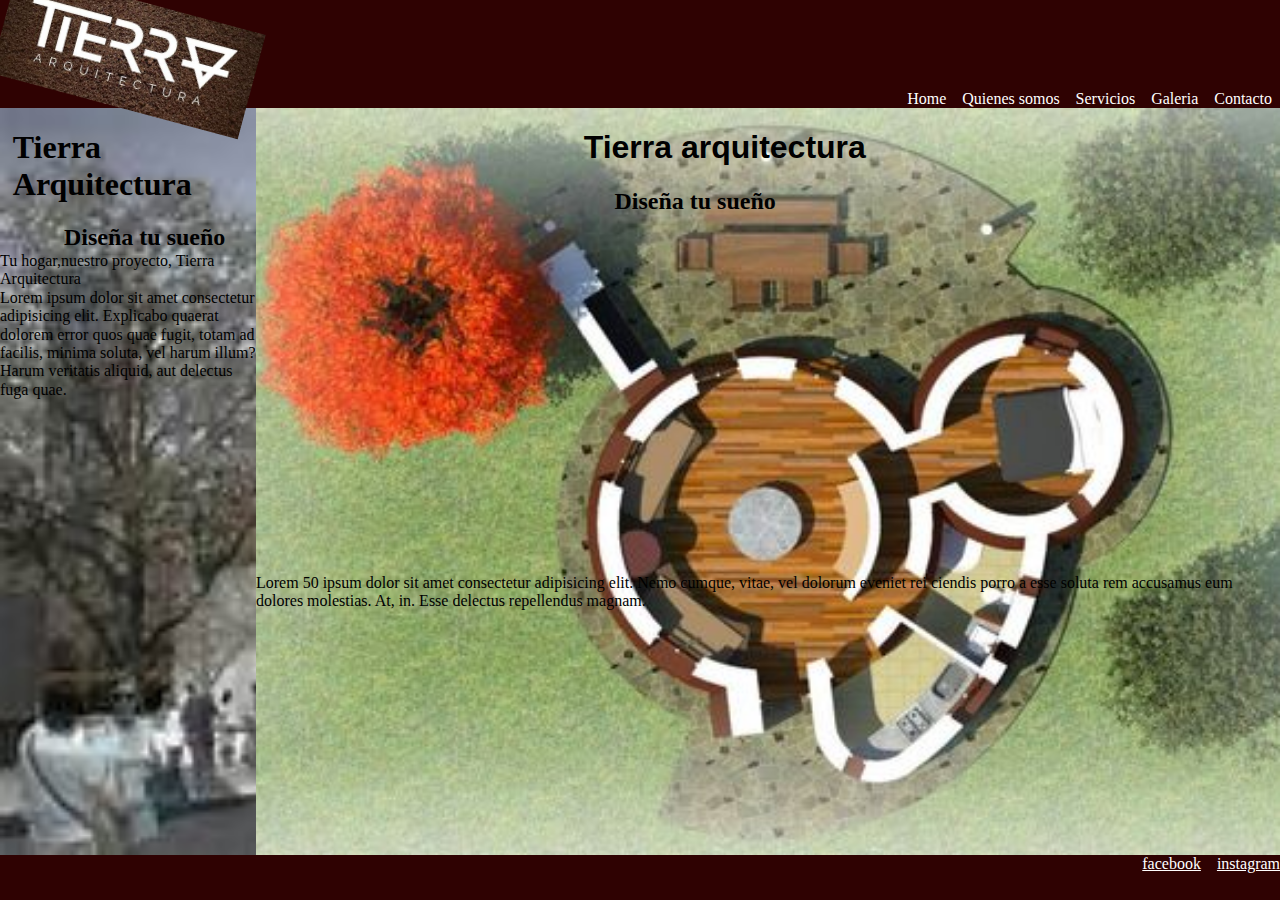
<file: index.html>
<!DOCTYPE html>
<html lang="en">

<head>
    <meta charset="UTF-8">
    <meta http-equiv="X-UA-Compatible" content="IE=edge">
    <meta name="viewport" content="width=device-width, initial-scale=1.0">
    <title>Tierra arquitectura</title>
    <link rel="preconnect" href="https://fonts.googleapis.com">
    <link rel="preconnect" href="https://fonts.gstatic.com" crossorigin>
    <link href="https://fonts.googleapis.com/css2?family=Heebo:wght@300&display=swap" rel="stylesheet">
    <link rel="icon" type="image/x-icon" href="./imagenes/icono.png">
    <link rel="stylesheet" href="./css/normalize.css">
    <link rel="stylesheet" href="./css/style.css">


</head class="head">

<body class="contenedor__padre">
    <header class="header__index">
        <div class="img"></div>
        <nav class="contenedor">
            <ul class="contenedor__ul">
                <li class="contenedor__li">
                    <a href="#" class="contenedor__a active">Home</a>
                </li>

                <li>
                    <a href="./Paginas/quienes-somos.html" class="contenedor__a">Quienes somos</a>
                </li>

                <li>
                    <a href="./Paginas/servicios.html" class="contenedor__a">Servicios</a>
                </li>

                <li>
                    <a href="./Paginas/galeria.html" class="contenedor__a">Galeria</a>
                </li>

                <li>
                    <a href="./Paginas/contacto.html" class="contenedor__a">Contacto</a>
                </li>
            </ul>
        </nav>


    </header>


    <main class="main__index">
        
        <article>
            <h1 class="titulo">Tierra Arquitectura</h1>
            <h2 class="subTitulo">
                <spam class="superTexto">Diseña tu sueño</spam>
            </h2>
            <p class="parrafo">Tu hogar,nuestro proyecto, Tierra Arquitectura </p>
            <p class="parrafo2">Lorem ipsum dolor sit amet consectetur adipisicing elit. Explicabo quaerat dolorem error
                quos quae fugit, totam ad facilis, minima soluta, vel harum illum? Harum veritatis aliquid, aut delectus
                fuga quae.</p>
        </article>
        <div class="img2">
            <h1 class="h1">Tierra arquitectura</h1>
            <h2 class="h2">Diseña tu sueño</h2>
            <p> Lorem 50 ipsum dolor sit amet consectetur adipisicing elit. Nemo cumque, vitae, vel dolorum eveniet rei ciendis porro a esse soluta rem accusamus eum dolores molestias. At, in. Esse delectus repellendus magnam.</p>
        </div>
    </main>

    <footer class="contenedor__footer">
        <div>                   
        <ul>
            <li>
                <a href="https://wwww.facebook.com/tierra arquitectura" target=_blank>facebook</a>

            </li>
            <li>
                <a href="https//wwww.instagram.com/tierra arquitectura" target=_blank>instagram</a>
            </li>
        </ul>
        </div>
    </footer>
</body>

</html>
</file>
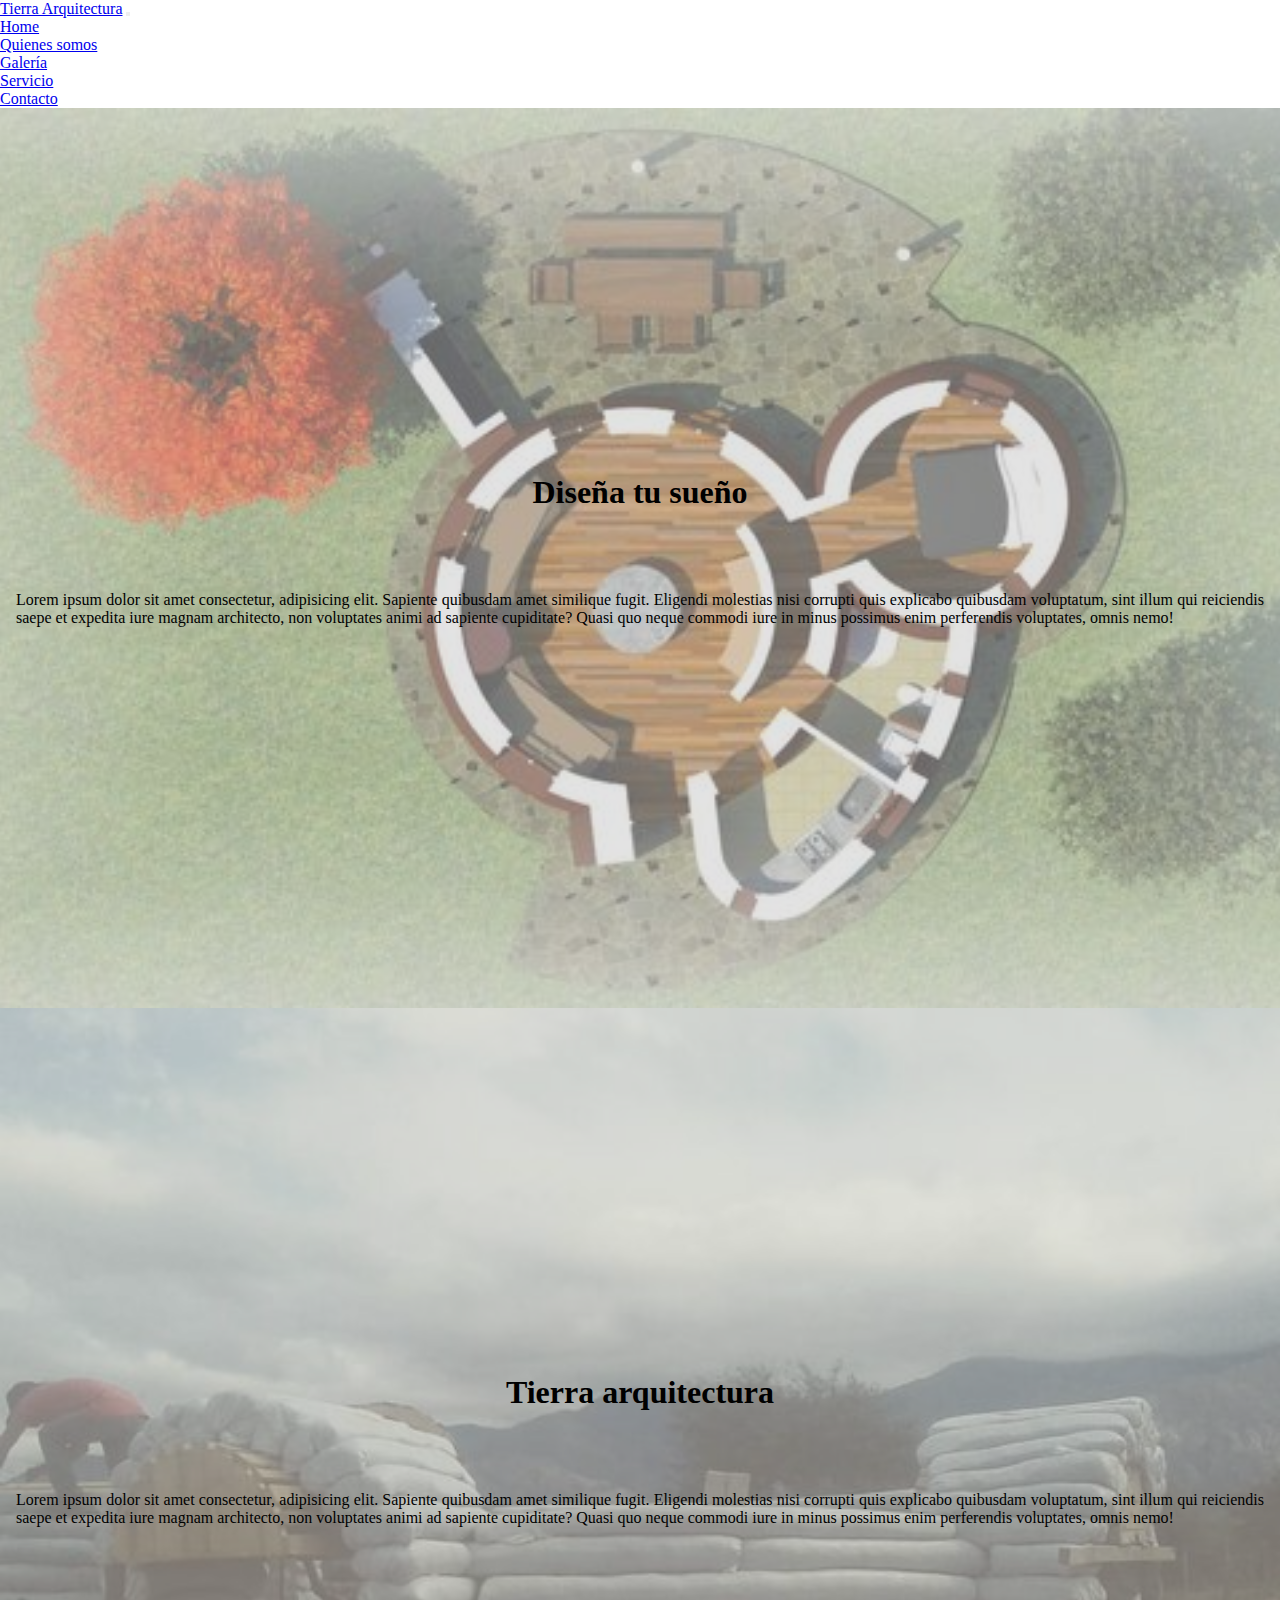
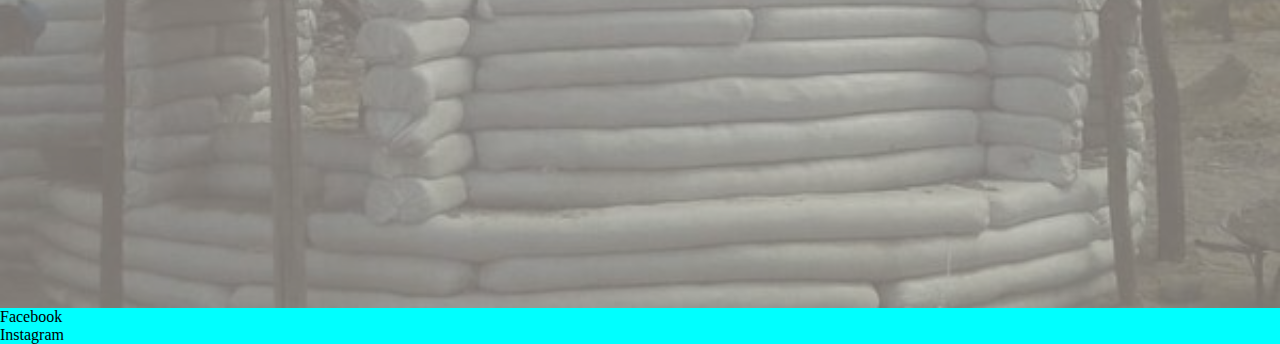
<file: root/index.html>
<!DOCTYPE html>
<html lang="en">
<head>
    <meta charset="UTF-8">
    <meta http-equiv="X-UA-Compatible" content="IE=edge">
    <meta name="viewport" content="width=device-width, initial-scale=1.0">
    <link href="https://cdn.jsdelivr.net/npm/bootstrap@5.1.3/dist/css/bootstrap.min.css" rel="stylesheet" integrity="sha384-1BmE4kWBq78iYhFldvKuhfTAU6auU8tT94WrHftjDbrCEXSU1oBoqyl2QvZ6jIW3" crossorigin="anonymous">
    <link rel="stylesheet" href="./styles/style.css">
    <title>Tierra Aqrquitectura</title>
</head>
<body>
    <header>
        <nav class="navbar navbar-expand-lg navbar-light bg-dark position-fixed container-fluid">
            <div class="container-fluid">
              <a class="navbar-brand text-light" href="#">Tierra Arquitectura</a>
              <button class="navbar-toggler bg-light" type="button" data-bs-toggle="collapse" data-bs-target="#navbarNav" aria-controls="navbarNav" aria-expanded="false" aria-label="Toggle navigation">
                <span class="navbar-toggler-icon"></span>
              </button>
              <div class="collapse navbar-collapse" id="navbarNav">
                <ul class="navbar-nav">
                  <li class="nav-item">
                    <a class="nav-link text-light active" aria-current="page" href="#">Home</a>
                  </li>
                  <li class="nav-item">
                    <a class="nav-link text-light" href="./views/quienes-somos.html">Quienes somos</a>
                  </li>
                  <li class="nav-item">
                    <a class="nav-link text-light" href="./views/galeria.html">Galería</a>
                  </li>
                  <li class="nav-item">
                    <a class="nav-link text-light" href="./views/servicios.html">Servicio</a>
                  </li>
                  <li class="nav-item">
                    <a class="nav-link text-light" href="./views/contacto.html">Contacto</a>
                  </li>
                </ul>
              </div>
            </div>
          </nav>
    </header>
    <main class="main container-fluid d-flex flex-row-reverse">
        <section class="main__section">
          <div class="blur">
            <h1>Diseña tu sueño</h1>
            <p>Lorem ipsum dolor sit amet consectetur, adipisicing elit. Sapiente quibusdam amet similique fugit. Eligendi molestias nisi corrupti quis explicabo quibusdam voluptatum, sint illum qui reiciendis saepe et expedita iure magnam architecto, non voluptates animi ad sapiente cupiditate? Quasi quo neque commodi iure in minus possimus enim perferendis voluptates, omnis nemo!</p>
          </div>            
        </section>
        <aside class="main__aside container-md">
          <div class="blur">
            <h1>Tierra arquitectura</h1>
            <p>Lorem ipsum dolor sit amet consectetur, adipisicing elit. Sapiente quibusdam amet similique fugit. Eligendi molestias nisi corrupti quis explicabo quibusdam voluptatum, sint illum qui reiciendis saepe et expedita iure magnam architecto, non voluptates animi ad sapiente cupiditate? Quasi quo neque commodi iure in minus possimus enim perferendis voluptates, omnis nemo!</p>
          </div>
        </aside>
    </main>
    <footer class="container-fluid fixed-bottom d-flex justify-content-end bg-dark text-light">
        <ul class="footer__ul d-flex justify-content-end align-items-center">
            <li>Facebook</li>
            <li>Instagram</li>
        </ul>
    </footer>
    <script src="https://cdn.jsdelivr.net/npm/bootstrap@5.1.3/dist/js/bootstrap.bundle.min.js" integrity="sha384-ka7Sk0Gln4gmtz2MlQnikT1wXgYsOg+OMhuP+IlRH9sENBO0LRn5q+8nbTov4+1p" crossorigin="anonymous"></script>
</body>
</html>
</file>
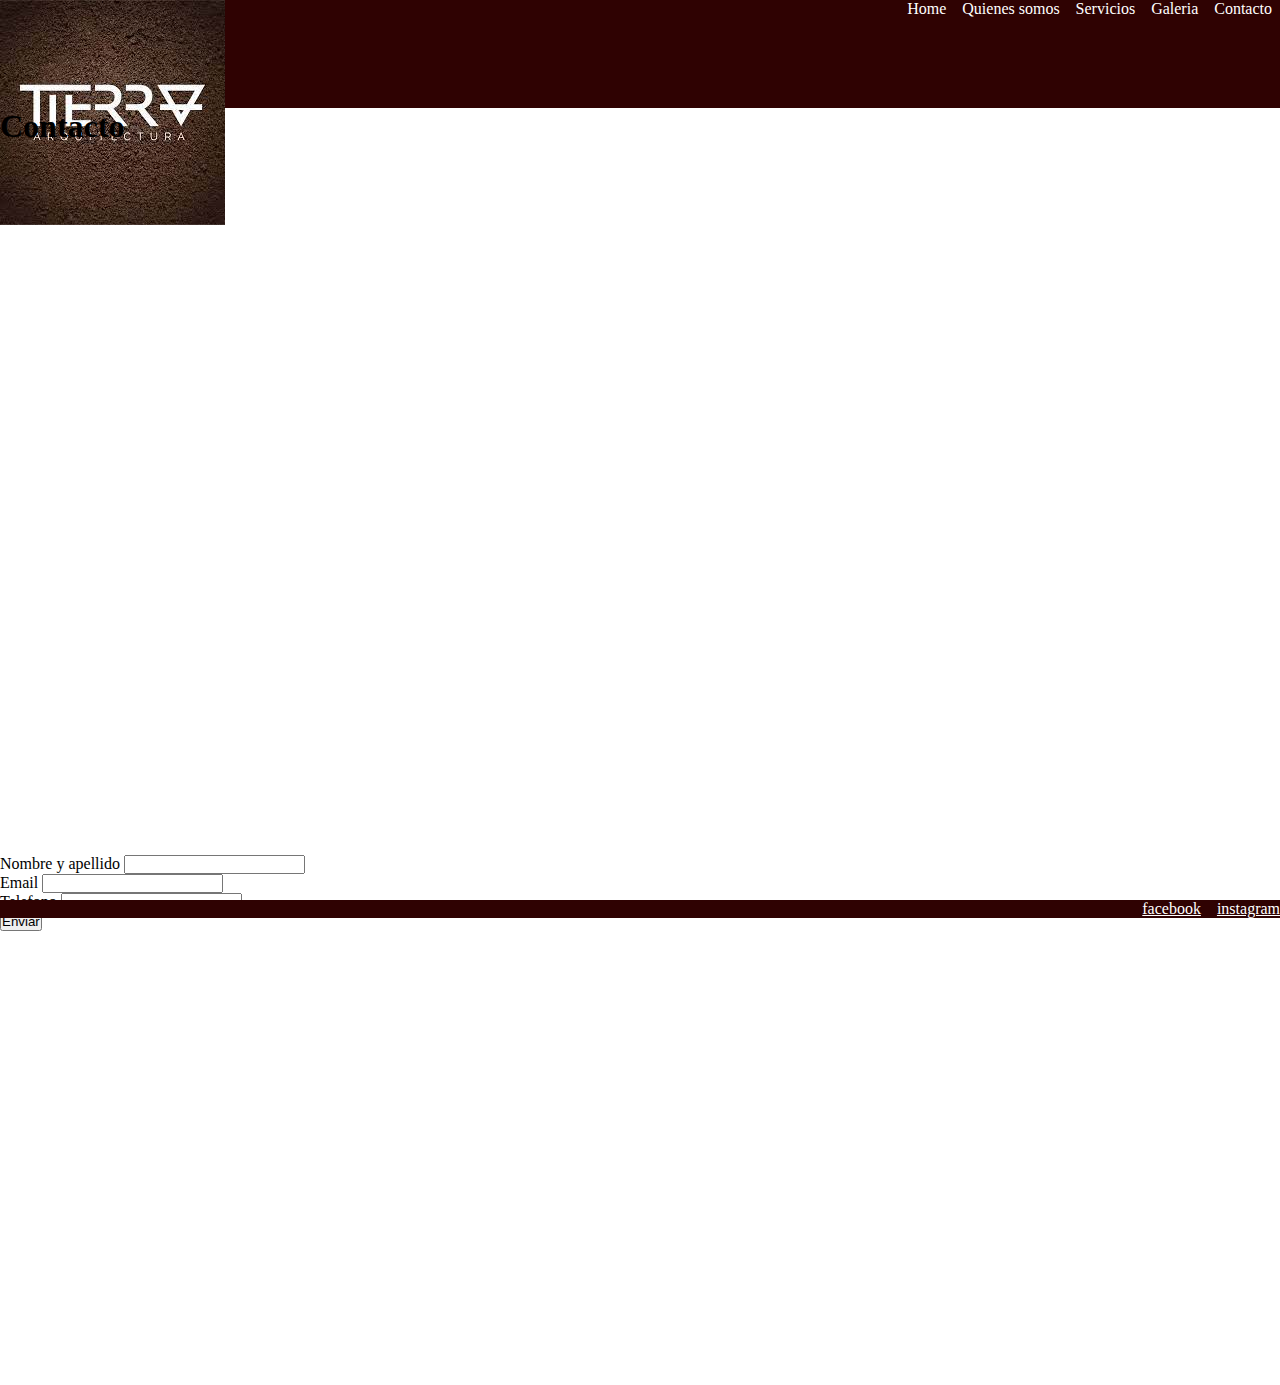
<file: Paginas/contacto.html>
<!DOCTYPE html>
<html lang="en">
<head>
    <meta charset="UTF-8">
    <meta http-equiv="X-UA-Compatible" content="IE=edge">
    <meta name="viewport" content="width=device-width, initial-scale=1.0">
    <title>Contacto</title>
    <link rel="icon" type="image/x-icon" href="../imagenes/icono.png">
    <link rel="stylesheet" href="../css/style.css">



</head class="head">
<body>
    <header class="header__index" >
        <img src="../imagenes/imagen tierra arquitectura.jfif" alt="logo de la empresa" class="logo" >
        <div class="contenedor__nav">
            <nav  class="contenedor">
                <ul class="contenedor__ul"> 
                    <li class="contenedor__li">
                        <a href="../index.html"class="contenedor__a active">Home</a> 
                    </li>
    
                    <li>       
                        <a href="quienes-somos.html"class="contenedor__a">Quienes somos</a> 
                    </li>
    
                    <li> 
                        <a href="servicios.html"class="contenedor__a">Servicios</a> 
                    </li>
    
                    <li>
                        <a href="galeria.html"class="contenedor__a">Galeria</a>
                    </li>
    
                    <li>   
                        <a href="#"class="contenedor__a">Contacto</a> 
                    </li>
                </ul>
            </nav>     
        </div>
        
    </header>
    </header>
    <h1>Contacto</h1>
    <main>
<form><div>
<label for="Nombre y apellido">Nombre y apellido</label>
    <input type="text" name="Nombre y apellido"></div>
    
    <div>
    <label for="email">Email</label>
    <input type="email"name="email"></div>
    <div><label for="Telefono">Telefono</label>
    <input type="Phone"name=Telefono></div>
    <div><button>Enviar</button></div>
</form>
<iframe src="https://www.google.com/maps/embed?pb=!1m18!1m12!1m3!1d17995.05442985715!2d12.46485047380371!3d55.68234952921112!2m3!1f0!2f0!3f0!3m2!1i1024!2i768!4f13.1!3m3!1m2!1s0x46525141c2fd70d1%3A0xca8920ffc35da295!2sBirkmosevej%2036%2C%202610%20R%C3%B8dovre!5e0!3m2!1ses!2sdk!4v1648150166285!5m2!1ses!2sdk" width="600" height="450" style="border:0;" allowfullscreen="" loading="lazy" referrerpolicy="no-referrer-when-downgrade"></iframe>
    </main>
    <footer class="contenedor__footer">
        <ul>
            <li>
                <a href="https://wwww.facebook.com/tierra arquitectura"target=_blank>facebook</a>
            </li>
            <li>
                <a href="https//wwww.instagram.com/tierra arquitectura"target=_blank>instagram</a>
            </li>
        </ul>
    </footer>
</body>

</html>
</file>
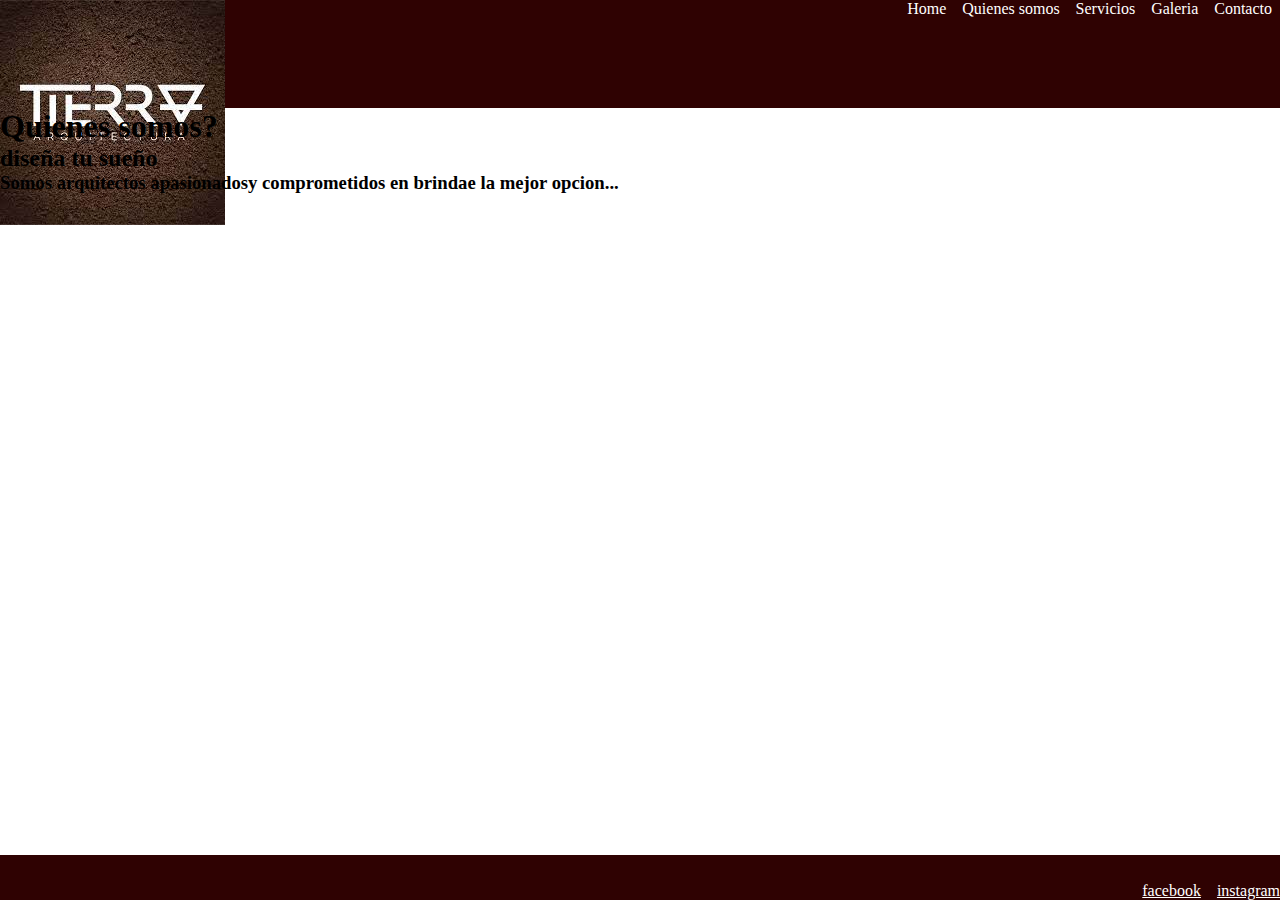
<file: Paginas/quienes-somos.html>
<!DOCTYPE html>
<html lang="en">
<head>
    <meta charset="UTF-8">
    <meta http-equiv="X-UA-Compatible" content="IE=edge">
    <meta name="viewport" content="width=device-width, initial-scale=1.0">
    <title>quienes somos</title>
    <link rel="icon" type="image/x-icon" href="../imagenes/icono.png">
    <link rel="stylesheet" href="../css/style.css">
    



</head>
<body>
    <header class="header__index" >
        <img src="../imagenes/imagen tierra arquitectura.jfif" alt="logo de la empresa" class="logo" >
        <div class="contenedor__nav">
            <nav  class="contenedor">
                <ul class="contenedor__ul"> 
                    <li class="contenedor__li">
                        <a href="../index.html"class="contenedor__a active">Home</a> 
                    </li>
    
                    <li>       
                        <a href="#"class="contenedor__a">Quienes somos</a> 
                    </li>
    
                    <li> 
                        <a href="servicios.html"class="contenedor__a">Servicios</a> 
                    </li>
    
                    <li>
                        <a href="galeria.html"class="contenedor__a">Galeria</a>
                    </li>
    
                    <li>   
                        <a href="contacto.html"class="contenedor__a">Contacto</a> 
                    </li>
                </ul>
            </nav>     
        </div>
        
    </header>
    <main>
<h1>Quienes somos?</h1>    
<h2>diseña tu sueño</h2>
<h3>Somos arquitectos apasionadosy comprometidos en brindae la mejor opcion...</h3></main>
<footer class="contenedor__footer">
    <ul>
        <li>
            <a href="https://wwww.facebook.com/tierra arquitectura"target=_blank>facebook</a>
        </li>
        <li>
            <a href="https//wwww.instagram.com/tierra arquitectura"target=_blank>instagram</a>
        </li>
    </ul>
</footer>
</body>

</html>
</file>
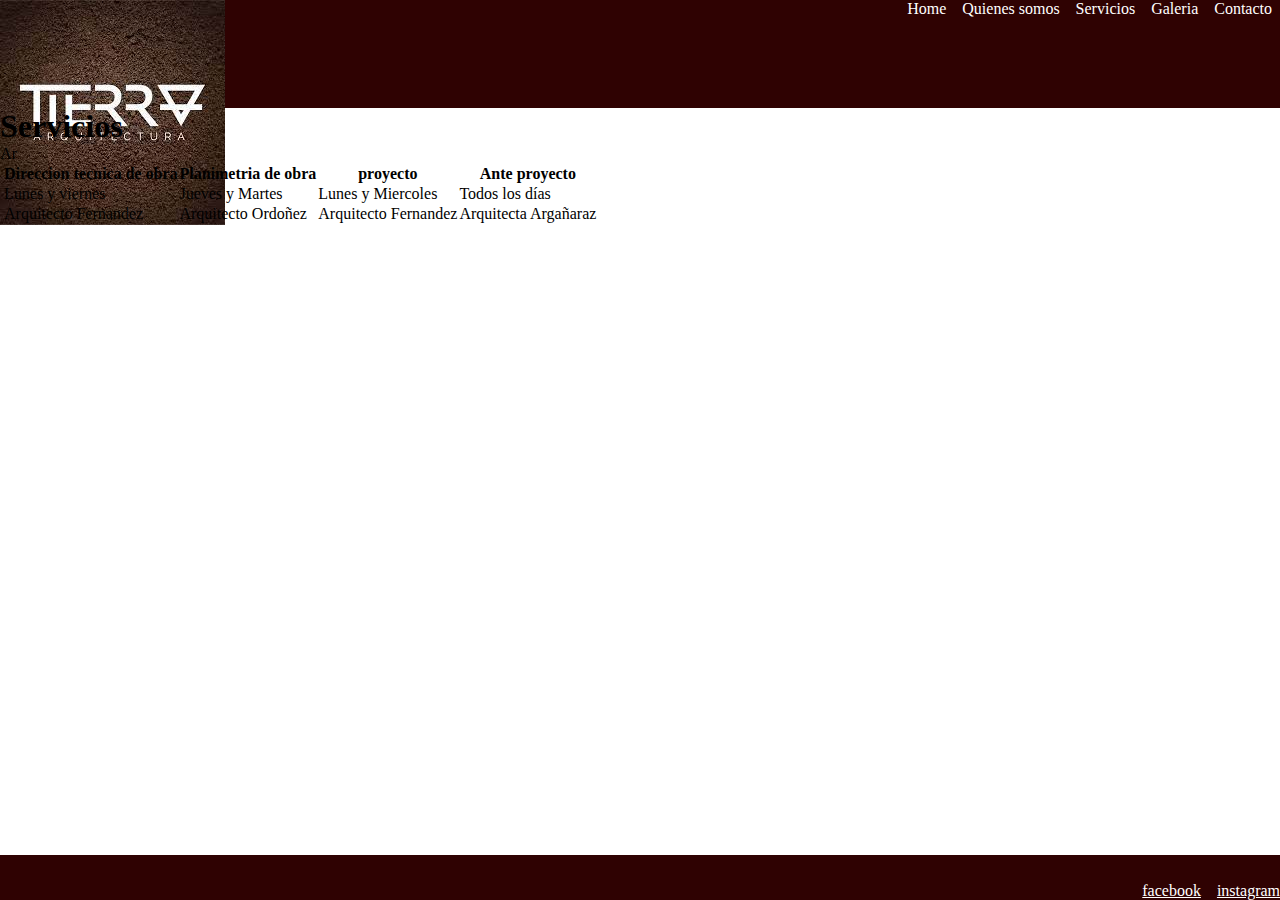
<file: Paginas/servicios.html>
<!DOCTYPE html>
<html lang="en">
<head>
    <meta charset="UTF-8">
    <meta http-equiv="X-UA-Compatible" content="IE=edge">
    <meta name="viewport" content="width=device-width, initial-scale=1.0">
    <title>Servicios</title>
    <link rel="icon" type="image/x-icon" href="../imagenes/icono.png">
    <link rel="stylesheet" href="../css/style.css">



</head class="head">
<body>
    <header class="header__index" >
        <img src="../imagenes/imagen tierra arquitectura.jfif" alt="logo de la empresa" class="logo" >
        <div class="contenedor__nav">
            <nav  class="contenedor">
                <ul class="contenedor__ul"> 
                    <li class="contenedor__li">
                        <a href="../index.html"class="contenedor__a">Home</a> 
                    </li>
    
                    <li>       
                        <a href="quienes-somos.html"class="contenedor__a">Quienes somos</a> 
                    </li>
    
                    <li> 
                        <a href="#"class="contenedor__a">Servicios</a> 
                    </li>
    
                    <li>
                        <a href="galeria.html"class="contenedor__a">Galeria</a>
                    </li>
    
                    <li>   
                        <a href="contacto.html"class="contenedor__a">Contacto</a> 
                    </li>
                </ul>
            </nav>     
        </div>
        
    </header>
    <main>
        <h1>Servicios</h1>
<table>
<tr>
    <th>    </th>
    <th>Direccion tecnica de obra</th>
    <th>Planimetria de obra</th>
    <th>proyecto</th>
    <th>Ante proyecto</th>
</tr>
    <td></td>
    <td>Lunes y viernes</td>
    <td>Jueves y Martes</td>
    <td>Lunes y Miercoles</td>
    <td>Todos los días</td>
<tr>
    <td></td>
    <td>Arquitecto Fernandez</td>
    <td>Arquitecto Ordoñez</td>
    <td>Arquitecto Fernandez</td>Ar
    <td>Arquitecta Argañaraz</td>
</tr>

</table>

    </main>
    <footer class="contenedor__footer">
        <ul>
            <li>
                <a href="https://wwww.facebook.com/tierra arquitectura"target=_blank>facebook</a>
            </li>
            <li>
                <a href="https//wwww.instagram.com/tierra arquitectura"target=_blank>instagram</a>
            </li>
        </ul>
    </footer>
</body>

</html>
</file>
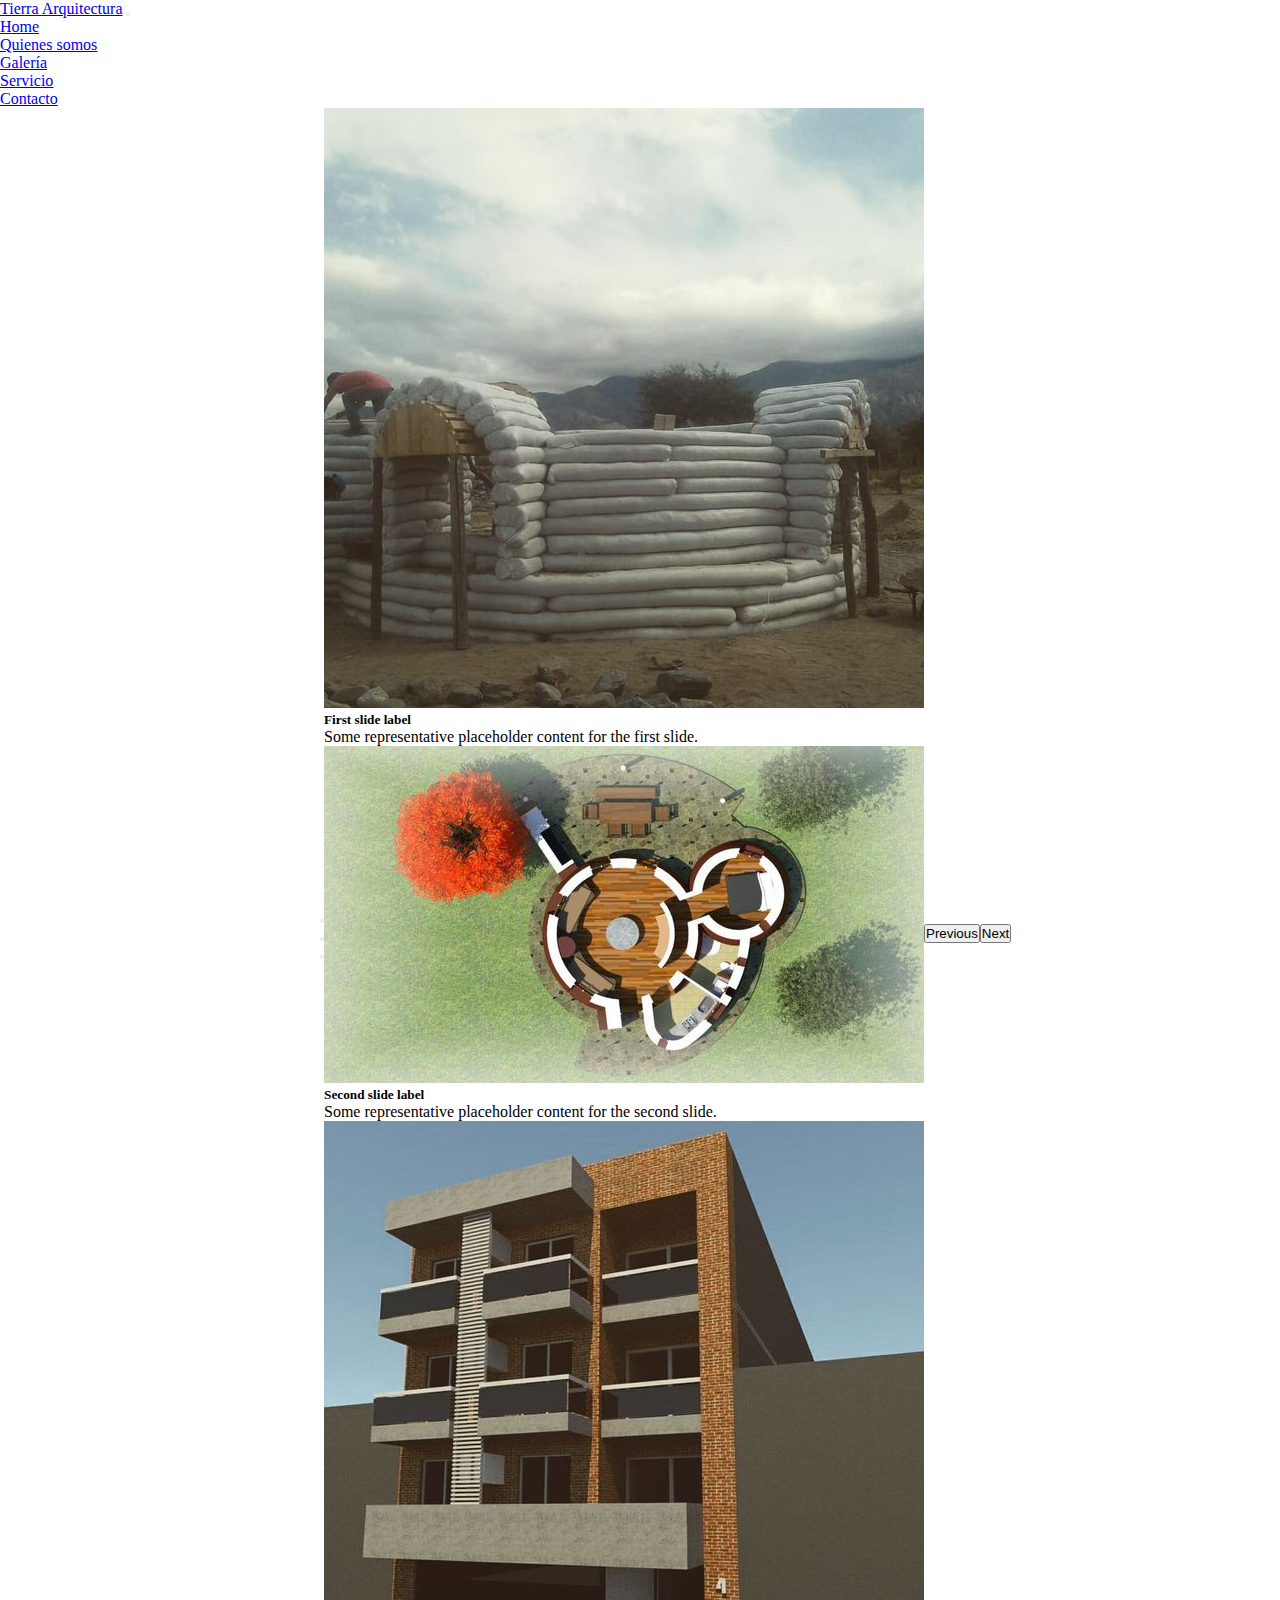
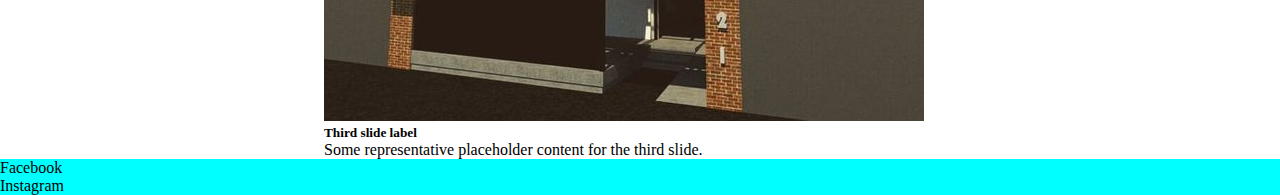
<file: root/views/galeria.html>
<!DOCTYPE html>
<html lang="en">
<head>
    <meta charset="UTF-8">
    <meta http-equiv="X-UA-Compatible" content="IE=edge">
    <meta name="viewport" content="width=device-width, initial-scale=1.0">
    <link href="https://cdn.jsdelivr.net/npm/bootstrap@5.1.3/dist/css/bootstrap.min.css" rel="stylesheet" integrity="sha384-1BmE4kWBq78iYhFldvKuhfTAU6auU8tT94WrHftjDbrCEXSU1oBoqyl2QvZ6jIW3" crossorigin="anonymous">
    <link rel="stylesheet" href="../styles/style.css">
    <title>Tierra Aqrquitectura</title>
</head>
<body>
    <header>
        <nav class="navbar navbar-expand-lg navbar-light bg-dark position-fixed container-fluid">
            <div class="container-fluid">
              <a class="navbar-brand text-light" href="../index.html">Tierra Arquitectura</a>
              <button class="navbar-toggler bg-light" type="button" data-bs-toggle="collapse" data-bs-target="#navbarNav" aria-controls="navbarNav" aria-expanded="false" aria-label="Toggle navigation">
                <span class="navbar-toggler-icon"></span>
              </button>
              <div class="collapse navbar-collapse" id="navbarNav">
                <ul class="navbar-nav">
                  <li class="nav-item">
                    <a class="nav-link text-light" aria-current="page" href="../index.html">Home</a>
                  </li>
                  <li class="nav-item">
                    <a class="nav-link text-light" href="./quienes-somos.html">Quienes somos</a>
                  </li>
                  <li class="nav-item">
                    <a class="nav-link text-light active" href="#">Galería</a>
                  </li>
                  <li class="nav-item">
                    <a class="nav-link text-light" href="./servicios.html">Servicio</a>
                  </li>
                  <li class="nav-item">
                    <a class="nav-link text-light" href="./contacto.html">Contacto</a>
                  </li>
                </ul>
              </div>
            </div>
          </nav>
    </header>
    <main class="main__gallery container-fluid bg-dark">
      <div id="carouselExampleCaptions" class="carousel" data-bs-ride="carousel">
        <div class="carousel-indicators">
          <button type="button" data-bs-target="#carouselExampleCaptions" data-bs-slide-to="0" class="active" aria-current="true" aria-label="Slide 1"></button>
          <button type="button" data-bs-target="#carouselExampleCaptions" data-bs-slide-to="1" aria-label="Slide 2"></button>
          <button type="button" data-bs-target="#carouselExampleCaptions" data-bs-slide-to="2" aria-label="Slide 3"></button>
        </div>
        <div class="carousel-inner">
          <div class="carousel-item active">
            <img src="../imagenes/imagen 3.jpg" class="d-block" alt="...">
            <div class="carousel-caption d-none d-md-block">
              <h5>First slide label</h5>
              <p>Some representative placeholder content for the first slide.</p>
            </div>
          </div>
          <div class="carousel-item">
            <img src="../imagenes/imagen 4.jpg" class="d-block" alt="...">
            <div class="carousel-caption d-none d-md-block">
              <h5>Second slide label</h5>
              <p>Some representative placeholder content for the second slide.</p>
            </div>
          </div>
          <div class="carousel-item">
            <img src="../imagenes/imagen 5.jpg" class="d-block" alt="...">
            <div class="carousel-caption d-none d-md-block">
              <h5>Third slide label</h5>
              <p>Some representative placeholder content for the third slide.</p>
            </div>
          </div>
        </div>
        <button class="carousel-control-prev" type="button" data-bs-target="#carouselExampleCaptions" data-bs-slide="prev">
          <span class="carousel-control-prev-icon" aria-hidden="true"></span>
          <span class="visually-hidden">Previous</span>
        </button>
        <button class="carousel-control-next" type="button" data-bs-target="#carouselExampleCaptions" data-bs-slide="next">
          <span class="carousel-control-next-icon" aria-hidden="true"></span>
          <span class="visually-hidden">Next</span>
        </button>
      </div>
    </main>
    <footer class="container-fluid fixed-bottom d-flex justify-content-end bg-dark text-light">
      <ul class="footer__ul d-flex justify-content-end align-items-center">
          <li>Facebook</li>
          <li>Instagram</li>
      </ul>
  </footer>
    <script src="https://cdn.jsdelivr.net/npm/bootstrap@5.1.3/dist/js/bootstrap.bundle.min.js" integrity="sha384-ka7Sk0Gln4gmtz2MlQnikT1wXgYsOg+OMhuP+IlRH9sENBO0LRn5q+8nbTov4+1p" crossorigin="anonymous"></script>
</body>
</html>
</file>
<file: css/style.css>
/* Google fonts:
font-family: 'Heebo', sans-serif;*/
* {
    margin: 0;
    padding: 0;
    box-sizing: border-box;
}

body {
    display: grid;
    grid-template-columns: 1fr;
    grid-template-rows: 12vh 83vh 5vh;
    height: 100%;
    width: 100%;
}

header {
    display: grid;
    grid-template-columns: 2fr 8fr;
    background-color: rgb(47, 2, 2);
}

header .img {
    background-image: url(../imagenes/imagen\ 7\ tierra\ logo.jpg);
    background-size: cover;
    background-position: center;
    transform:rotate(15deg)
    
}

header nav ul {
    display: flex;
    background-color: rgb(47, 2, 2);
    list-style: none;
    justify-content: end;
    align-items: flex-end;
    height: 100%;
}

header nav ul li a {
    text-decoration: none;
    color: white;
    margin: 0.5em;
}

/* Main */
.main__index {
    display: grid;
    grid-template-columns: 2fr 8fr;
    background-image: url(..//imagenes/grid\ 2.jfif);
    background-repeat: no-repeat;
    background-size: cover;



}

main .img2 {
    background-image: url(..//imagenes/imagen\ 4.jpg);
    background-size: cover;
    background-position: center;


}

main .img2 p {
    font-family: cursive;
    margin-top: 35%;

}

main article h1 {
    justify-content: center;
    align-items: center;
    margin-left: 5%;

}

main article h2 {
    margin-left: 25%;
}

main div h1 {
    align-items: center;
    font-family: 'Trebuchet MS', 'Lucida Sans Unicode', 'Lucida Grande', 'Lucida Sans', Arial, sans-serif;
    margin-left: 32%;
}

main div h2 {
    margin-left: 35%;
}




footer {
    display: grid;
    grid-template-columns: 1fr;
    grid-template-rows: 1fr;
    background-color: rgb(47, 2, 2);
    bottom: 0;

}

footer ul {
    display: flex;
    justify-content: flex-end;
    list-style: none;
    align-items: flex-end;


}

footer ul li a {
    display: inline;
    color: white;
    margin-left: 1em;
}

/* Galeria */
.main__galeria {
    background-color: rgba(47,2,2);
    display: grid;
    grid-template-columns: 1fr 3fr 1fr;
    grid-template-rows: 1fr 1fr;
    gap: 5px;


}

.h1__galeria {
    display: flex;
    justify-content: center;
    animation: galeria 10s infinite;
    background-position: center;
    background-size: cover;
    background-image: url(../imagenes/imagen\ 8.jpg);

}

@keyframes galeria {
    0% {
        background-image: url(../imagenes/imagen\ 3.jpg);
    }

    25% {
        background-image: url(../imagenes/imagen\ 4.jpg);
    }

    50% {
        background-image: url(../imagenes/imagen\ 5.jpg);
    }

    75% {
        background-image: url(../imagenes/imagen\ 6.jpg);
    }
}

.h1__galeria h1 {
    color: white;


}

.imagen1 {
    background-image: url(../imagenes/imagen\ 3.jpg);
    background-position: center;
    background-size: cover;
}

.imagen2 {
    background-image: url(../imagenes/imagen\ 4.jpg);
    background-position: center;
    background-size: cover;
}

.imagen3 {
    background-image: url(../imagenes/imagen\ 5.jpg);
    background-position: center;
    background-size: cover;
}

.imagen4 {
    background-image: url(../imagenes/imagen\ 6.jpg);
    background-position: center;
    background-size: cover;
}

.imagen5 {
    background-image: url(../imagenes/imagen\ 8.jpg);
    background-position: center;
    background-size: cover;
}
@media screen and (max-width:670px) {
    .main__galeria{
        grid-template-columns:1fr 1fr;
        grid-template-rows:repeat(4,1fr)
    }
    .h1__galeria{
        order:1;
        grid-column-start: 1;
        grid-column-end: 3;
    }
   .imagen1{
       order:2;
}
    .imagen2{
        order: 3;
    }
    .imagen3{
        order: 4;
        grid-column-start: 1;
        grid-column-end: 3;
    }
    .imagen4{
        order: 5;
    }
    .imagen5{
        order: 6;
    }

    
}

/* MEDIA */
@media screen and (max-width:500px) {
    header {
        grid-template-columns: 1fr;
        grid-template-rows: 5fr 1fr;
    }

    header .img {
        width: 65%;
        justify-self: center;
    }

    header nav ul {
        justify-content: center;
        font-size: 00.8em;
    }

    main {
        grid-template-columns: 1fr;
        grid-template-rows: 2fr 8fr;
        background-color: rgb(53, 4, 4);
    }

    main article {
        grid-template-columns: 1fr;
        grid-template-rows: 1fr;
        background-color: rgb(79, 12, 12);
        order: 2;
    }
}
</file>
<file: root/styles/style.css>
* {
  margin: 0;
  padding: 0;
  box-sizing: border-box;
}
body {
  width: 100vw;
  min-height: 100vh;
  display: flex;
  flex-direction: column;
  overflow-y: hidden;
}
main {
  padding: 0 !important;
}
.main__section {
  background-image: url(../imagenes/imagen\ 4.jpg);
  height: 100vh;
  display: flex;
  flex-direction: column;
  align-items: center;
  justify-content: center;
  background-position: center;
  background-size: cover;
}
.blur {
  display: flex;
  flex-direction: column;
  align-items: center;
  justify-content: center;
  background-position: center;
  background-size: cover;
  height: 100%;
  background-color: rgba(200, 200, 200, .5);
  width: 100%;
}
.main__section h1 {
  margin-bottom: 2em;
}
.main__section p {
  padding: 1em;
  text-align: justify;
}
.main__aside {
  background-image: url(../imagenes/imagen\ 3.jpg);
  height: 100vh;
  display: flex;
  flex-direction: column;
  align-items: center;
  justify-content: center;
  background-position: center;
  background-size: cover;
  padding: 0;
}
.main__aside h1 {
  margin-bottom: 2em;
}
.main__aside p {
  padding: 1em;
  text-align: justify;
}
.main__gallery {
  min-height: 100vh;
  display: flex;
  align-items: center;
  justify-content: center;
}
footer {
  background-color: aqua;
}
#carouselExampleCaptions {
  display: flex;
  align-items: center;
  width: 50vw;
  height: auto;
}
footer ul {
  list-style: none;
}
footer ul li {
  margin-right: 1em;
}
@media screen and (max-width: 1024px) {
  .main {
    flex-direction: column-reverse !important;
  }
  .main__section {
    height: 60vh;
  }
  .main__aside {
    height: 40vh;
    margin: 0;
    min-width: 100vw !important;
  }
  .main__section h1 {
    margin-bottom: 0;
    
  }
  .main__aside h1 {
    margin-bottom: 0;
   
  }
}
@media screen and (max-width: 630px) {
  
  .main__section h1 {
    margin-bottom: 0;
    transform: scale(.8);
  }
  .main__aside h1 {
    margin-bottom: 0;
    transform: scale(.8);
  }
  .main__aside p {
    padding: 1em;
    text-align: justify;
    transform: scale(.8);
  }
  .main__section p {
    padding: 1em;
    text-align: justify;
    transform: scale(.8);
  }
}
</file>
